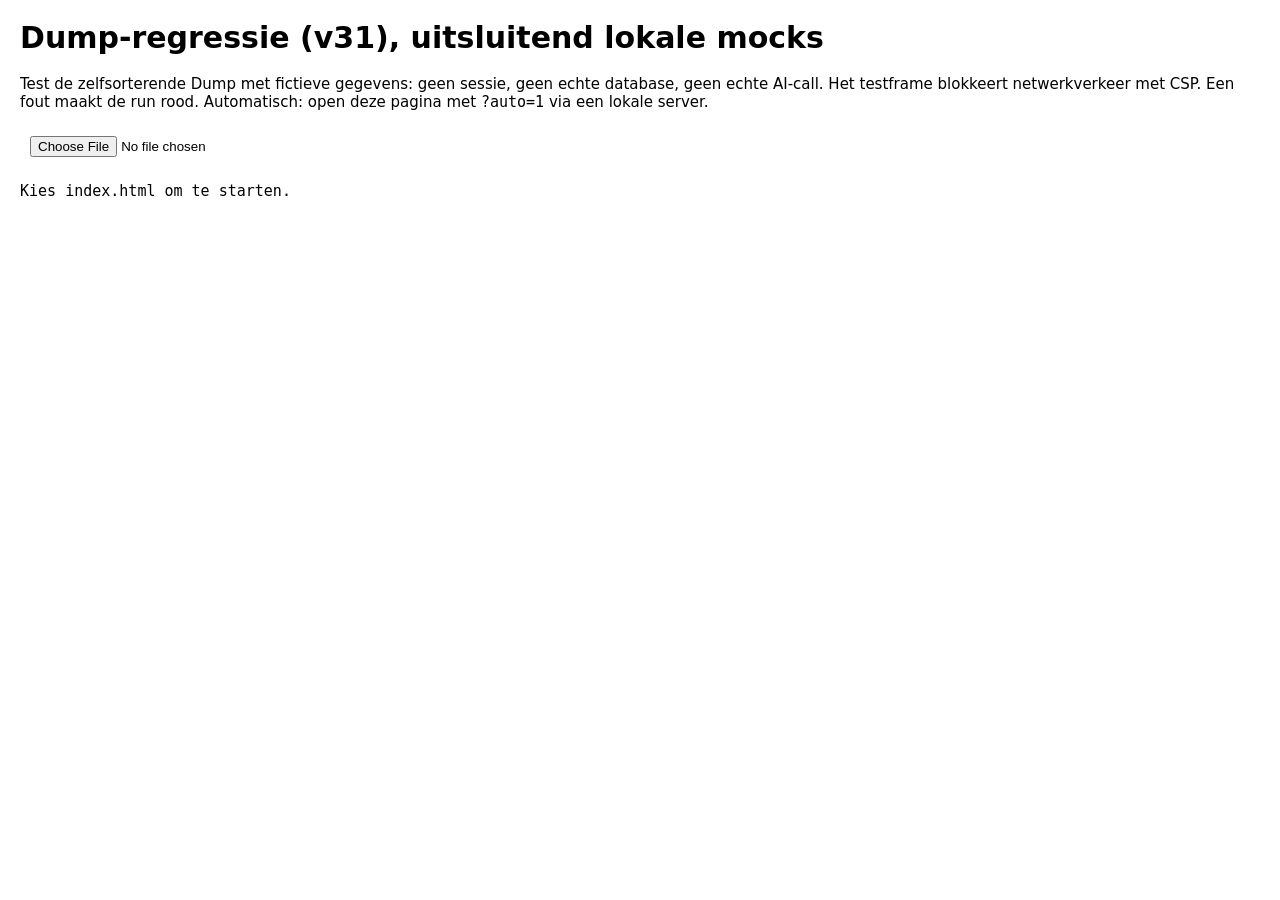
<file: DUMP-REGRESSIE.html>
<!doctype html>
<html lang="nl">
<head>
<meta charset="utf-8">
<meta name="viewport" content="width=device-width, initial-scale=1">
<title>WerkHub Dump-regressie</title>
<style>
body{font:15px system-ui;margin:20px}iframe{width:375px;height:650px;border:1px solid #aaa}
pre{white-space:pre-wrap}button,input{padding:10px}
</style>
</head>
<body>
<h1>Dump-regressie (v31), uitsluitend lokale mocks</h1>
<p>Test de zelfsorterende Dump met fictieve gegevens: geen sessie, geen echte database,
geen echte AI-call. Het testframe blokkeert netwerkverkeer met CSP. Een fout maakt de run rood.
Automatisch: open deze pagina met <code>?auto=1</code> via een lokale server.</p>
<input id="source" type="file" accept=".html">
<pre id="result" role="status">Kies index.html om te starten.</pre>
<div id="frameHost"></div>
<script>
const OWNER='11111111-1111-4111-8111-111111111111';
let db={}, calls=[], seq=0, faalTabel=null, aiAntwoord=null, aiCalls=[], wakes=0;
const clone=value=>JSON.parse(JSON.stringify(value));
const uuid=()=>`00000000-0000-4000-8000-${String(++seq).padStart(12,'0')}`;
const tick=async()=>{for(let i=0;i<40;i++) await Promise.resolve();};
const wacht=ms=>new Promise(resolve=>setTimeout(resolve,ms));
// WerkHub staat sinds v25 in losse bestanden (js/*.js): voeg die weer samen tot één script.
async function inlineScripts(parsed){
  for(const link of [...parsed.querySelectorAll('link[rel="stylesheet"][href^="./"]')]){
    const response=await fetch(new URL('.'+link.getAttribute('href'),location.href),{cache:'no-store'});
    if(!response.ok) throw Error(`${link.getAttribute('href')} gaf HTTP ${response.status}`);
    const style=parsed.createElement('style');
    style.textContent=await response.text();
    link.replaceWith(style);
  }
  const external=[...parsed.querySelectorAll('script[src^="./js/"]')];
  if(!external.length) return;
  const parts=[];
  for(const el of external){
    const response=await fetch(new URL('.'+el.getAttribute('src'),location.href),{cache:'no-store'});
    if(!response.ok) throw Error(`${el.getAttribute('src')} gaf HTTP ${response.status}`);
    parts.push(await response.text());
    el.remove();
  }
  const inline=[...parsed.querySelectorAll('script:not([src])')];
  if(inline.length!==1) throw Error('Onbekende appstructuur; test niet veilig gestart');
  inline[0].textContent+='\n'+parts.join('\n');
}
async function frameFor(source){
  const parsed=new DOMParser().parseFromString(source,'text/html');
  await inlineScripts(parsed);
  parsed.querySelectorAll('iframe,link,script[src]').forEach(el=>el.remove());
  parsed.querySelectorAll('img').forEach(el=>el.removeAttribute('src'));
  const scripts=[...parsed.querySelectorAll('script')];
  if(scripts.length!==1 || !scripts[0].textContent.includes('boot().catch(error=>{')) throw Error('Onbekende appstructuur; test niet veilig gestart');
  scripts[0].textContent=scripts[0].textContent
    .replace('boot().catch(error=>{','Promise.resolve().catch(error=>{')
    .replace("if('serviceWorker' in navigator && location.protocol !== 'file:'){",'if(false){');
  const csp=parsed.createElement('meta');
  csp.httpEquiv='Content-Security-Policy';
  csp.content="default-src 'none'; script-src 'unsafe-inline'; style-src 'unsafe-inline'; img-src data:; connect-src 'none';";
  parsed.head.prepend(csp);
  const frame=document.createElement('iframe');
  frame.setAttribute('sandbox','allow-scripts allow-same-origin');
  const loaded=new Promise(resolve=>{frame.onload=resolve;});
  frame.srcdoc='<!doctype html>'+parsed.documentElement.outerHTML;
  document.getElementById('frameHost').replaceChildren(frame);
  await loaded;
  const w=frame.contentWindow;
  w.getAuthSession=()=>({user:{id:OWNER}});
  w.confirm=()=>true;
  w.uploadFoto=()=>{throw Error('Geen uploads in deze test');};
  w.reminderApi=async(action)=>{ if(action==='dispatch-whatsapp') wakes++; return {settings:{task_email:true}}; };
  w.aiMessages=async body=>{
    aiCalls.push(body);
    if(aiAntwoord instanceof Error) throw aiAntwoord;
    // Haiku 5.5 begint vaak met een denkblok; de Dump moet alleen de tekst lezen.
    return {content:[{type:'thinking',thinking:'even nadenken'},{type:'text',text:JSON.stringify(aiAntwoord||{})}]};
  };
  w.sb=async(path,opts={})=>{
    calls.push({path,opts});
    const tabel=path.split('?')[0];
    if(faalTabel===tabel && opts.method) throw Error('Synthetische fout in '+tabel);
    const list=db[tabel]||(db[tabel]=[]);
    const id=path.match(/id=eq\.([^&]+)/)?.[1];
    if(!opts.method){
      let rows=id?list.filter(row=>row.id===id):list.slice();
      if(path.includes('gesorteerd=eq.false')) rows=rows.filter(row=>!row.gesorteerd);
      if(path.includes('categorie=neq.kopen')) rows=rows.filter(row=>row.categorie!=='kopen');
      if(path.includes('taaktype=eq.subtaak')) rows=rows.filter(row=>row.taaktype==='subtaak');
      if(path.includes('status=neq.klaar')) rows=rows.filter(row=>row.status!=='klaar');
      return clone(rows);
    }
    const body=JSON.parse(opts.body);
    if(opts.method==='PATCH'){
      const row=list.find(row=>row.id===id);
      if(!row) return [];
      Object.assign(row,body);
      return clone([row]);
    }
    const added=[];
    for(const value of Array.isArray(body)?body:[body]){
      const row={id:uuid(),created_at:'2026-10-23T09:00:00Z',...value};
      list.push(row);added.push(row);
    }
    return clone(added);
  };
  w.loadVandaag=async()=>{};
  w.loadAgenda=async()=>{};
  w.document.getElementById('loginGate').remove();
  ['appMain','appHeader','appNav'].forEach(id=>w.document.getElementById(id).classList.remove('hidden'));
  w.switchTab('dump');
  await tick();
  return w;
}
async function run(source){
  const output=document.getElementById('result');
  const results=[];
  function check(label,condition){
    if(!condition) throw Error(label);
    results.push('OK: '+label);
    output.textContent=results.join('\n');
  }
  db={work_items:[],work_tasks:[],werkplek_documents:[]};calls=[];seq=0;faalTabel=null;aiAntwoord=null;aiCalls=[];wakes=0;
  const w=await frameFor(source);
  const doc=w.document;
  const $=id=>doc.getElementById(id);
  const typ=async(tekst)=>{ $('dumpTekstVal').value=tekst; $('dumpTekstVal').dispatchEvent(new w.Event('input')); await wacht(1350); await tick(); };
  const kiesKnop=k=>doc.querySelector(`#dumpKeuzeRow button[data-k="${k}"]`);
  const gekozen=()=>doc.querySelector('#dumpKeuzeRow button.sel')?.dataset.k;
  const opslaan=async()=>{ $('dumpSaveBtn').click(); await wacht(30); await tick(); };

  check('Dump toont Nog te sorteren, Kopen en Subtaken, alles leeg',
    !!$('dumpTeSorteren') && !!$('dumpKopen') && !!$('dumpSubtaken') && $('dumpList').textContent.includes('Alles verwerkt'));
  check('Oude lijstjes AKF/DWAT, UF-RO en LAB zijn geen knoppen meer',!doc.querySelector('[data-c="uf_ro"],[data-c="lab"],[data-c="akf_dwat"]'));

  // 1. AI kiest subtaak
  aiAntwoord={bestemming:'subtaak',titel:'Kabels opruimen in de kelder',deadline:'',reden:'klein klusje'};
  w.openDumpSheet('tekst');
  check('Zes bestemmingen, start op Later sorteren',doc.querySelectorAll('#dumpKeuzeRow button').length===6 && gekozen()==='inbox');
  await typ('kabels in de kelder nog even opruimen als ik tijd heb');
  check('AI-voorstel kiest subtaak en vult de titel',gekozen()==='subtaak' && $('dumpTitelVal').value==='Kabels opruimen in de kelder' && $('dumpAiStatus').textContent.includes('Subtaak'));
  check('AI-call via Haiku 5.5 met effort low en genoeg tokens',aiCalls[0]?.model==='claude-haiku-5-5' && aiCalls[0]?.output_config?.effort==='low' && aiCalls[0]?.max_tokens>=1024);
  await opslaan();
  const sub=db.work_tasks.find(t=>t.titel==='Kabels opruimen in de kelder');
  check('Subtaak in PWN, zonder datum, volledige tekst als notitie',sub?.taaktype==='subtaak' && sub.deadline===null && sub.project==='pwn' && sub.notitie.includes('kelder'));
  check('Spoor in de Dump: gesorteerd en verwerkt als subtaak',db.work_items.some(r=>r.gesorteerd===true && r.verwerkt_als==='subtaak' && r.tekst.includes('kelder')));
  check('Subtaak stuurt geen WhatsApp',wakes===0);

  // 2. AI kiest urgent met deadline
  aiAntwoord={bestemming:'urgent',titel:'Pomp Overveen lekt',deadline:'2099-01-02',waar:'Overveen',reden:'storing'};
  w.openDumpSheet('spraak',{tekst:'pomp in overveen lekt, morgen eerste klus'});
  await wacht(60);await tick();
  check('Ingesproken tekst krijgt meteen een voorstel',gekozen()==='urgent' && $('dumpDeadlineVal').value==='2099-01-02' && !$('dumpDeadlineVeld').classList.contains('hidden'));
  await opslaan();
  const urg=db.work_tasks.find(t=>t.titel==='Pomp Overveen lekt');
  check('Urgente taak met prioriteit, deadline en waar',urg?.prioriteit==='urgent' && urg.deadline==='2099-01-02' && urg.waar==='Overveen' && urg.taaktype==='taak');
  check('Nieuwe gewone taak wekt WhatsApp-controle, net als het taakformulier',wakes===1);

  // 3. Eigen keuze gaat voor
  aiAntwoord={bestemming:'notitie',titel:'Iets'};
  w.openDumpSheet('tekst');
  kiesKnop('kopen').click();
  await typ('nieuwe accu voor de boormachine');
  check('Jouw keuze blijft staan als de AI iets anders denkt',gekozen()==='kopen' && $('dumpAiStatus').textContent.includes('jouw keuze'));
  check('Bij Kopen geen titel/deadline maar wel herinnering',$('dumpTaakVelden').classList.contains('hidden') && !$('dumpLaterVelden').classList.contains('hidden'));
  await opslaan();
  check('Kopen blijft in de Dump onder Kopen',db.work_items.some(r=>r.categorie==='kopen' && !r.gesorteerd && r.verwerkt_als==='kopen') && $('dumpKopenList').textContent.includes('accu'));

  // 4. Notitie naar de Werkplek
  aiAntwoord={bestemming:'notitie',titel:'Meetwaarde UF-RO filter 3',reden:'informatie, geen actie'};
  w.openDumpSheet('tekst');
  await typ('UF-RO filter 3 transmembraandruk 0,42 bar na spoeling');
  await opslaan();
  const blad=db.werkplek_documents[0];
  check('Notitie wordt een schriftblad in map Uit de Dump',blad?.kind==='page' && blad.folder_title==='📥 Uit de Dump' && blad.title==='Meetwaarde UF-RO filter 3');
  check('Schriftblad voldoet aan het Werkplek-formaat (id gelijk, tekstblok, lege streken, view)',
    blad.data.id===blad.id && blad.data.kind==='page' && Array.isArray(blad.data.strokes) && blad.data.strokes.length===0 &&
    blad.data.text==='' && blad.data.pages===1 && blad.data.view.scale===1 &&
    blad.data.textBlocks.length===1 && blad.data.textBlocks[0].text.includes('0,42 bar') && blad.data.textBlocks[0].text.length<=20000);
  check('Spoor: verwerkt als notitie',db.work_items.some(r=>r.verwerkt_als==='notitie' && r.gesorteerd));

  // 5. AI faalt
  aiAntwoord=new Error('proxy plat');
  w.openDumpSheet('tekst');
  await typ('iets onduidelijks');
  check('AI-fout: duidelijke melding, keuze blijft Later sorteren',gekozen()==='inbox' && $('dumpAiStatus').textContent.includes('kies zelf'));
  await opslaan();
  check('Later sorteren staat onder Nog te sorteren met een Sorteer-knop',$('dumpList').textContent.includes('iets onduidelijks') && $('dumpList').textContent.includes('Sorteer'));

  // 6. Oud item met oud lijstje en herinnering wordt een subtaak: niets kwijt
  db.work_items.push({id:'oud-1',type:'tekst',tekst:'filterkast AKF schoonmaken',categorie:'akf_dwat',gesorteerd:false,urgent:false,herinner_at:'2099-03-01T08:00:00Z',created_at:'2026-09-01T08:00:00Z'});
  await w.loadDump();
  check('Oud item met lijstje AKF/DWAT staat zichtbaar onder Nog te sorteren',$('dumpList').textContent.includes('filterkast') && $('dumpList').textContent.includes('AKF/DWAT'));
  aiAntwoord={bestemming:'subtaak',titel:'Filterkast AKF schoonmaken'};
  w.bewerkDump('oud-1');await wacht(60);await tick();
  await opslaan();
  const oud=db.work_items.find(r=>r.id==='oud-1');
  check('Oud item: lijstje, tekst en herinnering blijven, alleen gesorteerd + spoor',oud.categorie==='akf_dwat' && oud.herinner_at==='2099-03-01T08:00:00Z' && oud.tekst.includes('filterkast') && oud.gesorteerd===true && oud.verwerkt_als==='subtaak');
  check('Geen dubbele dump aangemaakt voor een bestaand item',db.work_items.filter(r=>r.tekst.includes('filterkast')).length===1);

  // 7. Bestemming faalt: dump blijft staan
  const voor=db.work_items.length;
  aiAntwoord={bestemming:'belangrijk',titel:'Offerte nakijken'};
  faalTabel='work_tasks';
  w.openDumpSheet('tekst');
  await typ('offerte van de leverancier nakijken');
  await opslaan();
  check('Als de taak niet opgeslagen kan worden: geen spoor, formulier blijft open',db.work_items.length===voor && !!$('dumpSaveBtn') && !$('dumpSaveBtn').disabled);
  faalTabel='werkplek_documents';
  kiesKnop('notitie').click();await opslaan();
  check('Ook bij een mislukte notitie blijft alles staan',db.work_items.length===voor && db.werkplek_documents.length===1 && !!$('dumpSaveBtn'));
  faalTabel=null;w.closeSheet();

  // 8. Gekocht en weergave
  const accu=db.work_items.find(r=>r.tekst.includes('accu'));
  await w.archiveerDump(accu.id);await tick();
  check('✓ Gekocht haalt hem van de lijst maar wist niets',accu.gesorteerd===true && db.work_items.includes(accu) && !$('dumpKopenList').textContent.includes('accu'));
  db.work_items.push({id:'xss',type:'tekst',tekst:'<img src=x onerror=alert(1)>',categorie:'inbox',gesorteerd:false,created_at:'2026-10-01T08:00:00Z'});
  await w.loadDump();
  check('Tekst wordt als tekst getoond, geen HTML uitgevoerd',!doc.querySelector('#dumpList img') && $('dumpList').textContent.includes('<img src=x'));
  check('Geen andere tabellen aangeraakt dan Dump, taken en Werkplek',calls.every(c=>/^(work_items|work_tasks|werkplek_documents)/.test(c.path)));

  output.style.color='green';
  output.textContent=results.join('\n')+`\n\n${results.length} controles geslaagd. Live SQL/RLS en een echte AI-call niet met deze mock bewezen.`;
  document.body.dataset.testResult='passed';
}
document.getElementById('source').addEventListener('change',async event=>{
  const output=document.getElementById('result');
  try{
    const file=event.target.files[0];
    if(!file) return;
    await run(await file.text());
  }catch(error){
    output.style.color='red';output.textContent+='\nMISLUKT: '+error.message;
    document.body.dataset.testResult='failed';
    console.error(error);
  }
});
if(new URL(location.href).searchParams.get('auto')==='1'){
  fetch('../index.html',{cache:'no-store'})
    .then(response=>response.ok?response.text():Promise.reject(new Error(`index.html gaf HTTP ${response.status}`)))
    .then(run)
    .catch(error=>{
      const output=document.getElementById('result');
      output.style.color='red';output.textContent+='\nMISLUKT: '+error.message;
      document.body.dataset.testResult='failed';
    });
}
</script>
</body>
</html>
</file>
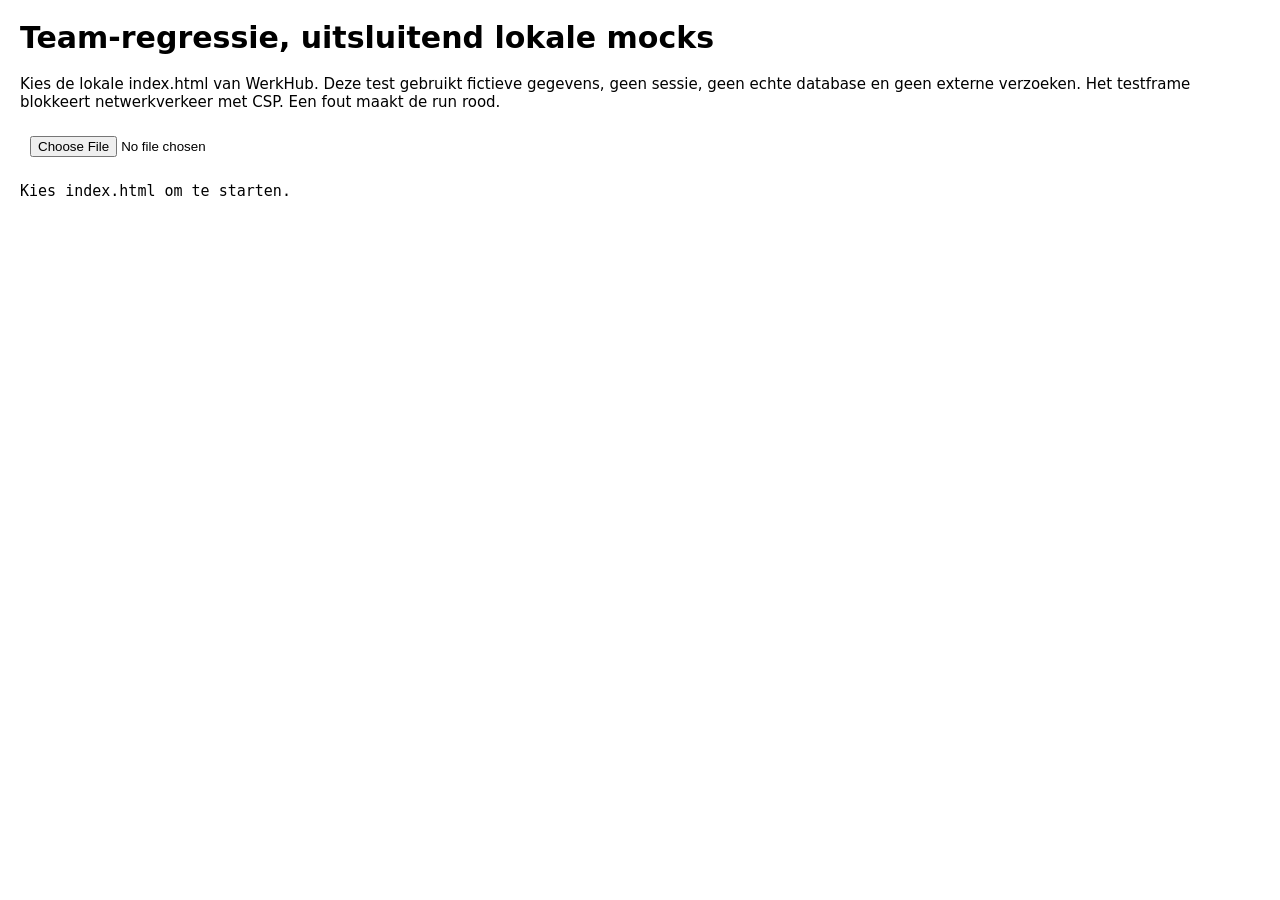
<file: TEAM-REGRESSIE.html>
<!doctype html>
<html lang="nl">
<head>
<meta charset="utf-8">
<meta name="viewport" content="width=device-width, initial-scale=1">
<title>WerkHub Team-regressie</title>
<style>
body{font:15px system-ui;margin:20px}iframe{width:375px;height:650px;border:1px solid #aaa}
pre{white-space:pre-wrap}button,input{padding:10px}
</style>
</head>
<body>
<h1>Team-regressie, uitsluitend lokale mocks</h1>
<p>Kies de lokale index.html van WerkHub. Deze test gebruikt fictieve gegevens,
geen sessie, geen echte database en geen externe verzoeken. Het testframe
blokkeert netwerkverkeer met CSP. Een fout maakt de run rood.</p>
<input id="source" type="file" accept=".html">
<pre id="result" role="status">Kies index.html om te starten.</pre>
<div id="frameHost"></div>
<script>
const OWNER='11111111-1111-4111-8111-111111111111';
let db={items:[],tasks:[]}, calls=[], failed=false, emptyWrites=false, seq=0;
const clone=value=>JSON.parse(JSON.stringify(value));
const uuid=()=>`00000000-0000-4000-8000-${String(++seq).padStart(12,'0')}`;
const tick=async()=>{for(let i=0;i<30;i++) await Promise.resolve();};
// WerkHub staat sinds v25 in losse bestanden (js/*.js): voeg die weer samen tot één script.
async function inlineScripts(parsed){
  for(const link of [...parsed.querySelectorAll('link[rel="stylesheet"][href^="./"]')]){
    const response=await fetch(new URL('.'+link.getAttribute('href'),location.href),{cache:'no-store'});
    if(!response.ok) throw Error(`${link.getAttribute('href')} gaf HTTP ${response.status}`);
    const style=parsed.createElement('style');
    style.textContent=await response.text();
    link.replaceWith(style);
  }
  const external=[...parsed.querySelectorAll('script[src^="./js/"]')];
  if(!external.length) return;
  const parts=[];
  for(const el of external){
    const response=await fetch(new URL('.'+el.getAttribute('src'),location.href),{cache:'no-store'});
    if(!response.ok) throw Error(`${el.getAttribute('src')} gaf HTTP ${response.status}`);
    parts.push(await response.text());
    el.remove();
  }
  const inline=[...parsed.querySelectorAll('script:not([src])')];
  if(inline.length!==1) throw Error('Onbekende appstructuur; test niet veilig gestart');
  inline[0].textContent+='\n'+parts.join('\n');
}
async function frameFor(source){
  const parsed=new DOMParser().parseFromString(source,'text/html');
  await inlineScripts(parsed);
  parsed.querySelectorAll('iframe,link,script[src]').forEach(el=>el.remove());
  parsed.querySelectorAll('img').forEach(el=>el.removeAttribute('src'));
  const scripts=[...parsed.querySelectorAll('script')];
  if(scripts.length!==1 || !scripts[0].textContent.includes('boot().catch(error=>{')) throw Error('Onbekende appstructuur; test niet veilig gestart');
  scripts[0].textContent=scripts[0].textContent
    .replace('boot().catch(error=>{','Promise.resolve().catch(error=>{')
    .replace("if('serviceWorker' in navigator && location.protocol !== 'file:'){",'if(false){');
  const csp=parsed.createElement('meta');
  csp.httpEquiv='Content-Security-Policy';
  csp.content="default-src 'none'; script-src 'unsafe-inline'; style-src 'unsafe-inline'; img-src data:; connect-src 'none';";
  parsed.head.prepend(csp);
  const frame=document.createElement('iframe');
  frame.setAttribute('sandbox','allow-scripts allow-same-origin');
  const loaded=new Promise(resolve=>{frame.onload=resolve;});
  frame.srcdoc='<!doctype html>'+parsed.documentElement.outerHTML;
  document.getElementById('frameHost').replaceChildren(frame);
  await loaded;
  const w=frame.contentWindow;
  w.getAuthSession=()=>({user:{id:OWNER}});
  w.confirm=()=>true;
  w.aiMessages=()=>{throw Error('Team mag geen AI aanroepen');};
  w.uploadFoto=()=>{throw Error('Team mag geen fotos uploaden');};
  w.sb=async(path,opts={})=>{
    calls.push({path,opts});
    if(failed) throw Error('Synthetische opslagfout');
    if(emptyWrites && opts.method) return [];
    const isTeam=path.startsWith('work_team');
    const list=isTeam?db.items:db.tasks;
    const id=path.match(/id=eq\.([^&]+)/)?.[1];
    if(!opts.method) return clone(id?list.filter(row=>row.id===id):
      (!isTeam && path.includes('team_id=not.is.null')?list.filter(row=>row.team_id):list));
    if(opts.method==='DELETE'){
      const index=list.findIndex(row=>row.id===id);
      return clone(list.splice(index,1));
    }
    const body=JSON.parse(opts.body);
    if(opts.method==='PATCH'){
      const row=list.find(row=>row.id===id);
      if(!row) return [];
      Object.assign(row,body);
      return clone([row]);
    }
    const added=[];
    for(const value of Array.isArray(body)?body:[body]){
      if(value.seed_key && list.some(row=>row.user_id===value.user_id && row.seed_key===value.seed_key)) continue;
      const row={
        id:uuid(),user_id:OWNER,created_at:'2026-10-01T12:00:00Z',
        datum:null,herzieningsdatum:null,activiteitstype:null,verantwoordelijke:'',helpers:'',inhoud:'',
        checklist:{voorkeur:false,vrijwillig:false,praktisch:false,akkoord:false,kosten:false},...value
      };
      list.push(row);added.push(row);
    }
    return clone(added);
  };
  w.document.getElementById('loginGate').remove();
  ['appMain','appHeader','appNav'].forEach(id=>w.document.getElementById(id).classList.remove('hidden'));
  w.switchTab('team');
  await tick();
  return w;
}
async function run(source){
  const output=document.getElementById('result');
  const results=[];
  function check(label,condition){
    if(!condition) throw Error(label);
    results.push('OK: '+label);
    output.textContent=results.join('\n');
  }
  db={items:[],tasks:[]};calls=[];seq=0;failed=false;emptyWrites=false;
  let w=await frameFor(source);
  let doc=w.document;
  const click=id=>doc.getElementById(id).click();
  const fill=(id,value)=>{doc.getElementById(id).value=value;};
  const save=async()=>{click('teamPrivacy');click('teamSave');await tick();};
  check('Team zichtbaar, lege toestand expliciet',!doc.getElementById('tab-team').classList.contains('hidden') && doc.getElementById('teamList').textContent.includes('Geen open teamacties'));
  check('Zes basisvragen zichtbaar, niets automatisch opgeslagen',doc.querySelectorAll('#teamList .team-warning li').length===6 && db.items.length===0);
  click('teamSetup');await tick();
  check('Zes unieke vragen, uitsluitend Nog te bevestigen',db.items.length===6 && db.items.every(row=>row.status==='nog_te_bevestigen'));
  await w.loadTeam();await w.loadTeam();
  check('Herhaald laden dupliceert geen basisvragen',db.items.length===6);
  w.openTeamSheet(null,'moment');
  check('Moment vraagt geen medische velden of geboortegegevens',!doc.querySelector('input[type=file]')?.closest('#sheetHost') && doc.getElementById('sheetHost').textContent.includes('Geen medische details'));
  fill('teamOnderwerp','Fictieve lunch');
  click('teamSave');await tick();
  check('Privacybevestiging verplicht, niets opgeslagen',db.items.length===6 && doc.getElementById('teamFormError').textContent.includes('privacy'));
  fill('teamOnderwerp','');click('teamPrivacy');click('teamSave');await tick();
  check('Leeg onderwerp geweigerd',db.items.length===6 && doc.getElementById('teamFormError').textContent.includes('Onderwerp'));
  fill('teamOnderwerp','Fictieve lunch');fill('teamInhoud','Vrijblijvend samen lunchen');
  fill('teamDatum','2099-12-01');fill('teamOwner','Organisator');fill('teamHelpers','Helper');
  fill('teamStatus','gepland');doc.querySelector('[data-team-check="vrijwillig"]').checked=true;
  click('teamSave');await tick();
  const moment=db.items.find(row=>row.soort==='moment');
  check('Moment met checklist en helpers opgeslagen',moment?.checklist.vrijwillig && moment.helpers==='Helper');
  check('Aankomend moment in overzicht',doc.getElementById('teamList').textContent.includes('Fictieve lunch'));
  w.openTeamSheet(moment.id);fill('teamInhoud','Neutrale evaluatie');fill('teamStatus','afgerond');
  await save();
  check('Bewerken en afronden bewaard',moment.inhoud==='Neutrale evaluatie' && moment.status==='afgerond');
  w.openTeamSheet(db.items[0].id);
  fill('teamInhoud','Bevestigde fictieve testafspraak');fill('teamStatus','bevestigd');fill('teamReview','2000-01-01');
  w.confirm=()=>false;await save();
  check('Afspraak niet bevestigd zonder expliciet akkoord',db.items[0].status==='nog_te_bevestigen');
  w.confirm=()=>true;click('teamSave');await tick();
  check('Bevestigde afspraak blijft herzienbaar',db.items[0].status==='bevestigd' && doc.getElementById('teamList').textContent.includes('Bevestigde fictieve testafspraak'));
  w.openTeamSheet(null,'notitie');fill('teamOnderwerp','Fictief idee');fill('teamInhoud','Koffiemoment voorstellen');
  await save();
  check('Idee opgeslagen',db.items.some(row=>row.onderwerp==='Fictief idee' && row.status==='open'));
  w.openTeamSheet(null,'notitie');fill('teamOnderwerp','<img src=x onerror=alert(1)>');
  fill('teamInhoud','<script>Niet uitvoeren<\/script>');await save();
  doc.querySelector('[data-team-filter="notitie"]').click();await tick();
  check('Vrije tekst wordt als tekst weergegeven, geen HTML uitgevoerd',!doc.querySelector('#teamList img,#teamList script') && doc.getElementById('teamList').textContent.includes('<img src=x'));
  w.openTeamSheet(null,'notitie');click('teamPrivacy');
  fill('teamInhoud','Gewijzigd');doc.getElementById('teamInhoud').dispatchEvent(new w.Event('input'));
  check('Wijziging wist privacybevestiging',!doc.getElementById('teamPrivacy').checked);
  w.closeSheet();
  failed=true;await w.loadTeam();
  check('Laadfout zichtbaar, retry beschikbaar',doc.getElementById('teamList').textContent.includes('Synthetische opslagfout') && !!doc.getElementById('teamRetry'));
  failed=false;click('teamRetry');await tick();
  w.openTeamSheet(null,'notitie');fill('teamOnderwerp','Niet opgeslagen');failed=true;
  await save();
  check('Opslagfout houdt formulier open en doet niet alsof opgeslagen',!!doc.getElementById('teamSave') && !doc.getElementById('teamSave').disabled && !db.items.some(row=>row.onderwerp==='Niet opgeslagen'));
  failed=false;emptyWrites=true;click('teamSave');await tick();
  check('Lege opslagresponse is geen succes',doc.getElementById('teamFormError').textContent.includes('Geen wijziging opgeslagen'));
  emptyWrites=false;w.closeSheet();
  await w.openTaskSheet(null,'pwn','',null,moment.id);
  check('Teamactie zonder AI, bijlage of Google-export',!doc.getElementById('btnAiHelp') && !doc.getElementById('fBijlage') && !doc.querySelector('#calLinkWrap a'));
  fill('fTitel','Fictieve reservering');click('btnSaveTask');await tick();
  check('Privacycontrole ook bij actie verplicht',db.tasks.length===0 && doc.getElementById('teamTaskError').textContent.includes('privacy'));
  click('teamTaskPrivacy');fill('fWie','Helper');fill('fNotitie','Vrijblijvende opties uitzoeken');click('btnSaveTask');await tick();
  const task=db.tasks[0];
  check('Actie alleen in bestaande work_tasks gekoppeld',db.tasks.length===1 && task.team_id===moment.id && task.project==='pwn');
  await w.openTaskSheet(task.id,'pwn');
  emptyWrites=true;click('teamTaskPrivacy');click('btnSaveTask');await tick();
  check('Lege taakresponse is geen succes',!!doc.getElementById('teamTaskError') && doc.getElementById('teamTaskError').textContent.includes('Geen teamactie gewijzigd'));
  emptyWrites=false;
  w.pickStatus('klaar');click('btnSaveTask');await tick();
  check('Actie afgerond zonder tweede taakadministratie',db.tasks.length===1 && task.status==='klaar');
  doc.querySelector('[data-team-filter="acties"]').click();await tick();
  check('Afgeronde actie zichtbaar',doc.getElementById('teamList').textContent.includes('Afgeronde acties') && doc.getElementById('teamList').textContent.includes('Fictieve reservering'));
  let invalid=0;
  for(const patch of [
    {onderwerp:'x'.repeat(121)},{datum:'2026-02-30'},{status:'bevestigd'},
    {checklist:{medisch_detail:'niet toegestaan'}},{helpers:'x'.repeat(201)}
  ]){
    try{w.validateTeamItem({...moment,...patch});}catch(error){invalid++;}
  }
  check('Datums, lengtes, status en vaste checklist gevalideerd',invalid===5);
  const transport=w.sb;
  const releases=[];
  w.sb=()=>new Promise(resolve=>{releases.push(()=>resolve([]));});
  const loading=w.loadTeam();
  check('Laadstatus zichtbaar tijdens wachten',doc.getElementById('teamList').textContent.includes('Team laden'));
  w.sb=transport;await w.loadTeam();
  releases.forEach(release=>release());await loading;
  check('Oude laadresponse overschrijft nieuw overzicht niet',doc.getElementById('teamList').textContent.includes('Fictieve reservering'));
  doc.querySelector('[data-team-filter="overzicht"]').click();await tick();
  const before=db.items.length;
  w=await frameFor(source);doc=w.document;
  check('Nieuwe sessie laadt opgeslagen onderwerpen en acties uit transport',db.items.length===before && doc.getElementById('teamList').textContent.includes('Bevestigde fictieve testafspraak'));
  await w.openTaskSheet(task.id,'pwn');
  check('Ook openen via PWN behoudt privacybeperkte Team-editor',!doc.getElementById('fBijlage') && !doc.querySelector('#calLinkWrap a'));
  w.closeSheet();await w.openTaskSheet(null,'pwn');
  check('Gewone PWN-taak behoudt bestaande bijlagefunctie',!!doc.getElementById('fBijlage'));
  doc.getElementById('fTitel').value='Fictieve gewone PWN-taak';
  doc.getElementById('btnSaveTask').click();await tick();
  check('Gewone PWN-taak opslaan zonder team_id of Team-privacycheck',db.tasks.some(row=>row.titel==='Fictieve gewone PWN-taak' && !Object.hasOwn(row,'team_id')));
  check('Eenmalige taak stuurt geen herhaling mee (werkt ook voor migratie)',db.tasks.every(row=>!Object.hasOwn(row,'herhaling')));
  w.closeSheet();
  await w.openTaskSheet(null,'pwn');
  check('PWN toont alleen Taken, Wachten en Klaar',!!doc.getElementById('fHerhaling') && [...doc.querySelectorAll('#statusRow button')].map(b=>b.textContent).join('|')==='Taken|Wacht op iemand of iets|Klaar');
  fill('fTitel','Fictieve weekronde');fill('fDeadline','2099-01-05');fill('fHerhaling','wekelijks');
  w.pickStatus('backlog');
  click('btnSaveTask');await tick();
  const vast=db.tasks.find(row=>row.titel==='Fictieve weekronde');
  check('Vaste taak opgeslagen met herhaling',vast?.herhaling==='wekelijks' && vast.status==='backlog');
  await w.openTaskSheet(null,'pwn','',null,null,'subtaak');
  check('Subtaak heeft bewust geen datum- of tijdvelden',!doc.getElementById('fDeadline') && !doc.getElementById('fBeginTijd') && !doc.getElementById('fHerhaling'));
  fill('fTitel','Kleine fictieve klus');click('btnSaveTask');await tick();
  const subtaak=db.tasks.find(row=>row.titel==='Kleine fictieve klus');
  check('Subtaak wordt zonder datum als apart taaktype opgeslagen',subtaak?.taaktype==='subtaak' && subtaak.deadline===null && !Object.hasOwn(subtaak,'belangrijk_vanaf'));
  await w.openTaskSheet(null,'pwn','',null,null,'subtaak');
  check('Subtaak heeft wel een optioneel veld Wordt belangrijk op',!!doc.getElementById('fBelangrijkVanaf'));
  fill('fTitel','Fictieve subtaak al belangrijk');fill('fBelangrijkVanaf','2000-01-01');click('btnSaveTask');await tick();
  await w.openTaskSheet(null,'pwn','',null,null,'subtaak');
  fill('fTitel','Fictieve subtaak later belangrijk');fill('fBelangrijkVanaf','2099-03-01');click('btnSaveTask');await tick();
  const subBelangrijk=db.tasks.find(row=>row.titel==='Fictieve subtaak al belangrijk');
  check('Belangrijk-vanaf staat in eigen kolom, deadline blijft leeg (geen WhatsApp)',subBelangrijk?.belangrijk_vanaf==='2000-01-01' && subBelangrijk.deadline===null && subBelangrijk.taaktype==='subtaak');
  await w.openTaskSheet(null,'pwn');
  check('Herhaling kent Elke 2 weken',[...doc.querySelectorAll('#fHerhaling option')].some(o=>o.value==='tweewekelijks'));
  check('Prioknoppen heten Urgent (zsm) en Belangrijk (ingepland)',[...doc.querySelectorAll('#prioRow button')].map(b=>b.textContent).join('|')==='🔥 Urgent (zsm)|📌 Belangrijk (ingepland)');
  w.closeSheet();
  check('Tweewekelijks schuift 14 dagen door',w.volgendeDeadline('2099-01-05','tweewekelijks')==='2099-01-19');
  try{w.localStorage.removeItem('werkhubTaakSecties');}catch(error){}
  await w.loadProjecten();
  const sections=()=>[...doc.querySelectorAll('#projLists details.statuscol')];
  const sec=key=>doc.querySelector(`#projLists details[data-sectie="${key}"]`);
  check('Urgent, Belangrijk, Subtaken en Wacht op als uitklapbare secties',sections().map(d=>d.dataset.sectie).join()==='urgent,belangrijk,subtaken,wacht_op');
  check('Urgent, Belangrijk en Subtaken standaard open, Wacht op dicht',sections().filter(d=>d.open).map(d=>d.dataset.sectie).join()==='urgent,belangrijk,subtaken');
  check('Vaste taak staat onder Urgent of Belangrijk',(sec('urgent').textContent+sec('belangrijk').textContent).includes('Fictieve weekronde'));
  check('Sectie Belangrijk heet Belangrijk (ingepland)',sec('belangrijk').querySelector('summary').textContent.includes('Belangrijk (ingepland)'));
  check('Subtaak met verstreken datum staat onder Belangrijk, niet onder Subtaken',sec('belangrijk').textContent.includes('Fictieve subtaak al belangrijk') && !sec('subtaken').textContent.includes('Fictieve subtaak al belangrijk'));
  check('Subtaak met datum in de toekomst blijft bij Subtaken met de datum erbij',sec('subtaken').textContent.includes('Fictieve subtaak later belangrijk') && sec('subtaken').textContent.includes('belangrijk vanaf'));
  check('Subtaak staat alleen in subtakensectie',sec('subtaken').textContent.includes('Kleine fictieve klus') && !(sec('urgent').textContent+sec('belangrijk').textContent).includes('Kleine fictieve klus'));
  check('Afgeronde teamactie is weg (klaar = uit de lijst)',!doc.querySelector('#projLists').textContent.includes('Fictieve reservering'));
  sec('wacht_op').querySelector('summary').click();
  await new Promise(resolve=>setTimeout(resolve,20));
  check('Sectie openklikken werkt',sec('wacht_op').open);
  await w.loadProjecten();
  check('Open/dicht wordt onthouden na herladen',sec('wacht_op').open && sec('urgent').open);
  await w.openTaskSheet(vast.id,'pwn');
  click('btnDezeKeerGedaan');await tick();
  check('Deze keer gedaan schuift datum een week door, taak blijft bestaan',vast.deadline==='2099-01-12' && vast.status==='backlog' && db.tasks.filter(row=>row.titel==='Fictieve weekronde').length===1);
  await w.openTaskSheet(vast.id,'pwn');w.pickStatus('klaar');click('btnSaveTask');await tick();
  await w.loadProjecten();
  check('Vaste taak op Klaar stopt en is weg uit de lijst',vast.status==='klaar' && !doc.querySelector('#projLists').textContent.includes('Fictieve weekronde'));
  w.closeSheet();w.switchTab('projecten');await tick();
  check('Summary-knoppen minimaal 44px hoog',sections().every(d=>d.querySelector('summary').getBoundingClientRect().height>=44));
  w.closeSheet();
  const navButtons=[...doc.querySelectorAll('nav.tabs button')];
  check('Mobiele tabknoppen minimaal 44px breed en hoog',navButtons.every(button=>{
    const box=button.getBoundingClientRect();return box.width>=44 && box.height>=44;
  }));
  const testNow=new Date('2026-10-14T13:30:00');
  const next=w.volgendeTaakVoorVandaag([
    {titel:'Later vandaag',status:'backlog',deadline:'2026-10-14',begin_tijd:'15:00',taaktype:'taak'},
    {titel:'Eerder vandaag',status:'backlog',deadline:'2026-10-14',begin_tijd:'12:00',taaktype:'taak'},
    {titel:'Subtaak niet plannen',status:'backlog',deadline:null,taaktype:'subtaak'}
  ],testNow);
  check('Vandaag kiest de eerstvolgende taak op tijd en negeert ongedateerde subtaken',next?.titel==='Later vandaag');
  check('Urenherinnering verschijnt op werkdag na 15:00 zonder uren',w.urenHerinneringNodig([],new Date('2026-10-14T16:00:00')));
  check('Urenherinnering verdwijnt zodra vandaag uren zijn geboekt',!w.urenHerinneringNodig([{datum:'2026-10-14',uren:1}],new Date('2026-10-14T16:00:00')));
  check('WhatsApp wake-up uitsluitend voor nieuwe persoonlijke gewone PWN-taak',
    w.whatsappWakeVoorTaak({id:null,project:'pwn',teamId:null,taaktype:'taak'})
    && !w.whatsappWakeVoorTaak({id:'bestaand',project:'pwn',teamId:null,taaktype:'taak'})
    && !w.whatsappWakeVoorTaak({id:null,project:'pwn',teamId:'team',taaktype:'taak'})
    && !w.whatsappWakeVoorTaak({id:null,project:'pwn',teamId:null,taaktype:'subtaak'}));
  check('Geen dubbele taakopslag of AI-transport',calls.every(call=>/^(work_team|work_tasks)/.test(call.path)));
  output.style.color='green';
  output.textContent=results.join('\n')+`\n\n${results.length} controles geslaagd. Live SQL/RLS niet met deze mock bewezen.`;
  document.body.dataset.testResult='passed';
}
document.getElementById('source').addEventListener('change',async event=>{
  const output=document.getElementById('result');
  try{
    const file=event.target.files[0];
    if(!file) return;
    await run(await file.text());
  }catch(error){
    output.style.color='red';output.textContent+='\nMISLUKT: '+error.message;
    document.body.dataset.testResult='failed';
    console.error(error);
  }
});
if(new URL(location.href).searchParams.get('auto')==='1'){
  fetch('../index.html',{cache:'no-store'})
    .then(response=>response.ok?response.text():Promise.reject(new Error(`index.html gaf HTTP ${response.status}`)))
    .then(run)
    .catch(error=>{
      document.getElementById('result').textContent='TESTFOUT: '+error.message;
      document.body.dataset.testResult='failed';
    });
}
</script>
</body>
</html>
</file>
